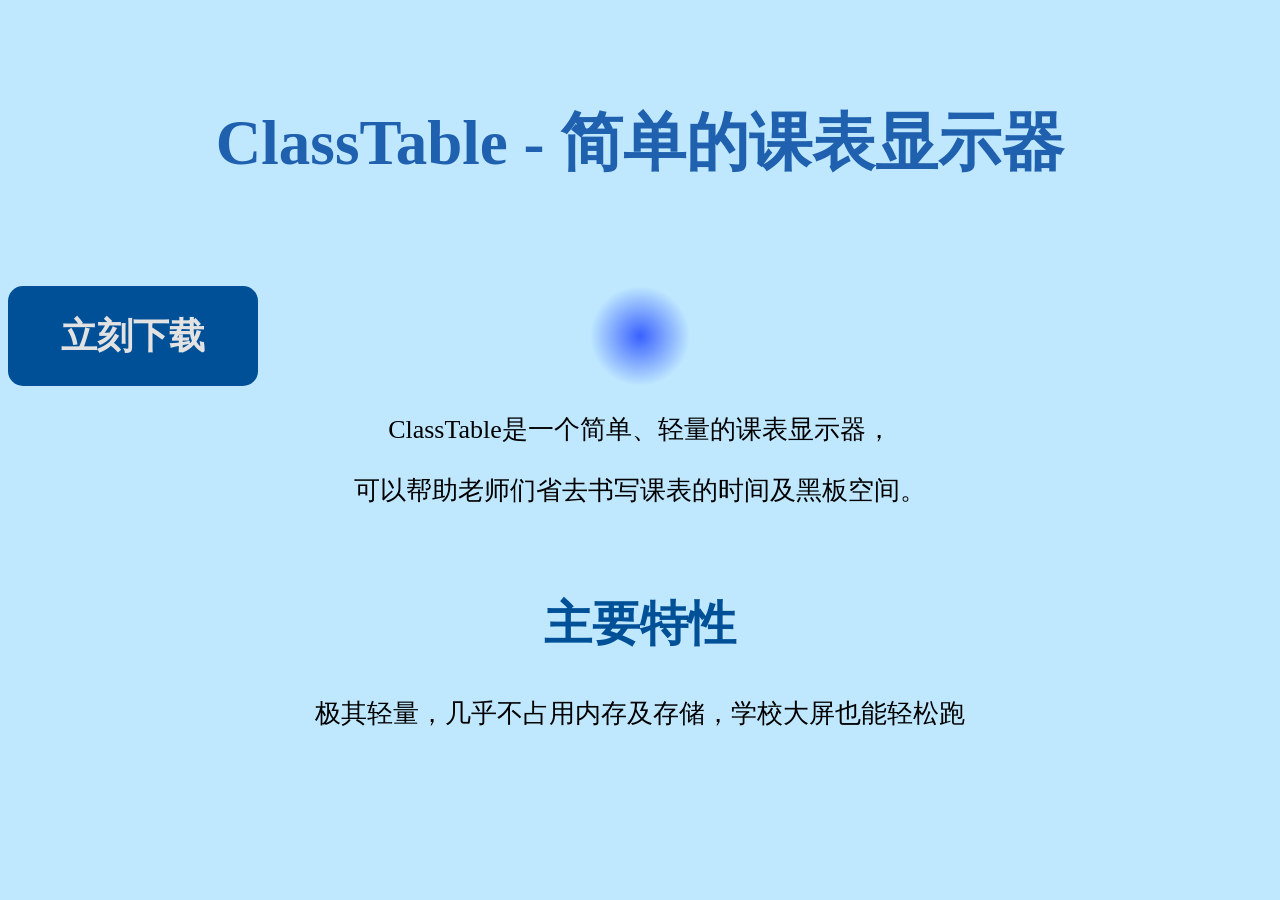
<file: docs/index.html>
<!DOCTYPE html>
<html>
    <head>
        <meta charset="utf-8">
        <title>ClassTable - 课表显示器</title>
        <link rel="stylesheet" type="text/css" href="./main.css">
    </head>
    <script src="./main.js"></script>
    <body>
        <h1 class="text-center">ClassTable - 简单的课表显示器</h1>
        <div id="box-top-download"><div id="top-download" class="text-center"
            onclick="gotoDownload()">立刻下载</div></div>
        
        <p>ClassTable是一个简单、轻量的课表显示器，</p>
        <p>可以帮助老师们省去书写课表的时间及黑板空间。</p>
        <br>
        <h2>主要特性</h2>
        <p>极其轻量，几乎不占用内存及存储，学校大屏也能轻松跑
        </p>
        <p></p>
    </body>
</html>
</file>
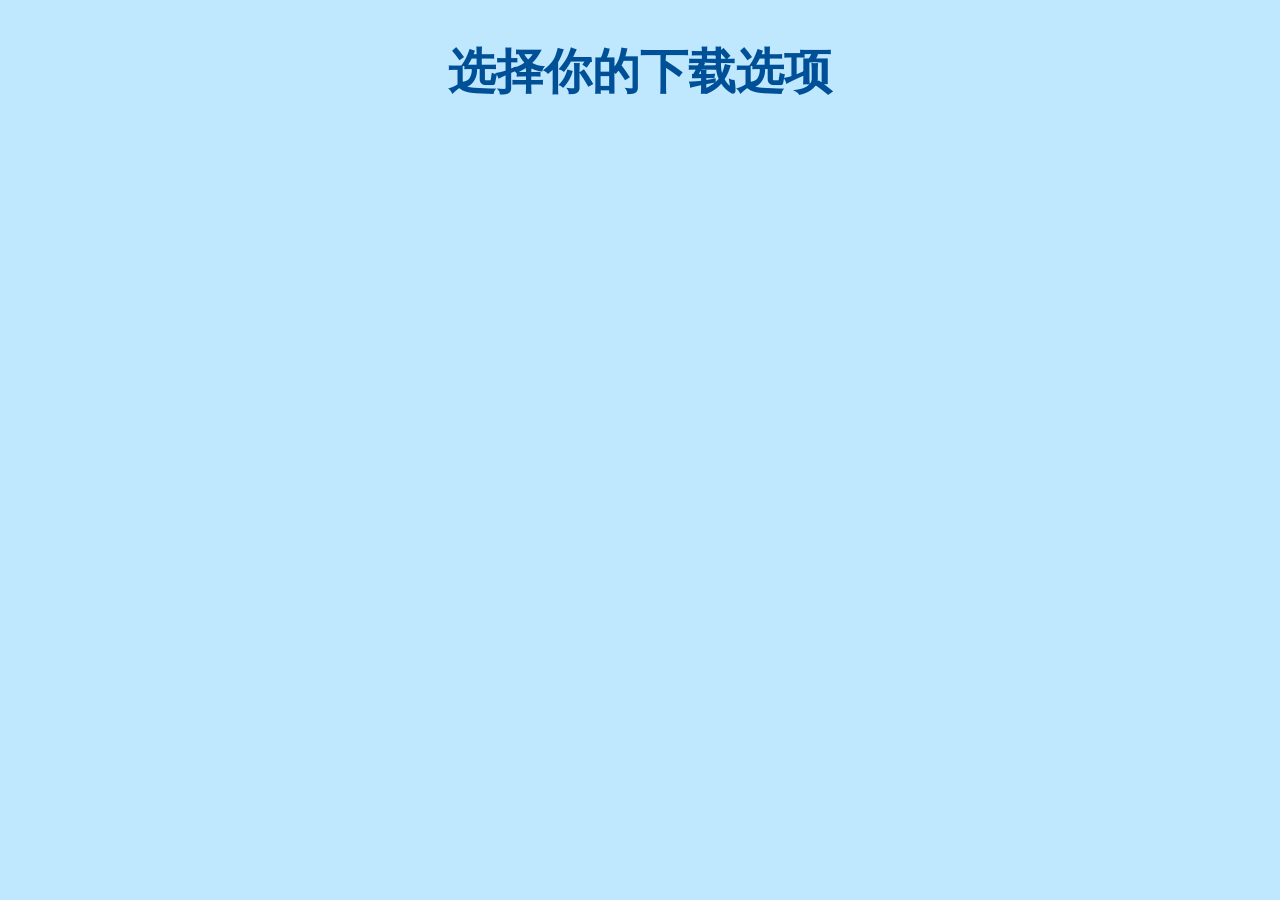
<file: docs/download.html>
<!DOCTYPE html>
<html>
    <head>
        <meta charset="utf-8">
        <title>ClassTable - 下载</title>
        <link rel="stylesheet" type="text/css" href="./main.css">
    </head>
    <body>
        <h2>选择你的下载选项</h2>

    </body>
</html>
</file>
<file: docs/main.css>
.text-center {
    display: flex;
    justify-content: center;
    align-items: center;
}

body {
    background: #bfe8ff;
}

h1 {
    margin: 100px auto;
    font-size: 63px;
    color: rgb(31, 96, 175);
}

p {
    display: flex;
    justify-content: center;
    align-items: center;
    font-size: 26px;
}

h2 {
    display: flex;
    justify-content: center;
    align-items: center;
    color: #005097;
    font-size: 48px;
}

div#top-download {
    width: 250px;
    height: 100px;
    background: #005097;
    color: #e2e2e2;
    border-radius: 15px;
    font-family: 黑体;
    font-weight: 900;
    font-size: 36px;
}

div#box-top-download {
    width: auto;
    height: auto;
    
    margin: auto;
    background: radial-gradient(circle closest-side, rgb(57, 97, 255), #bfe8ff);
}
</file>
